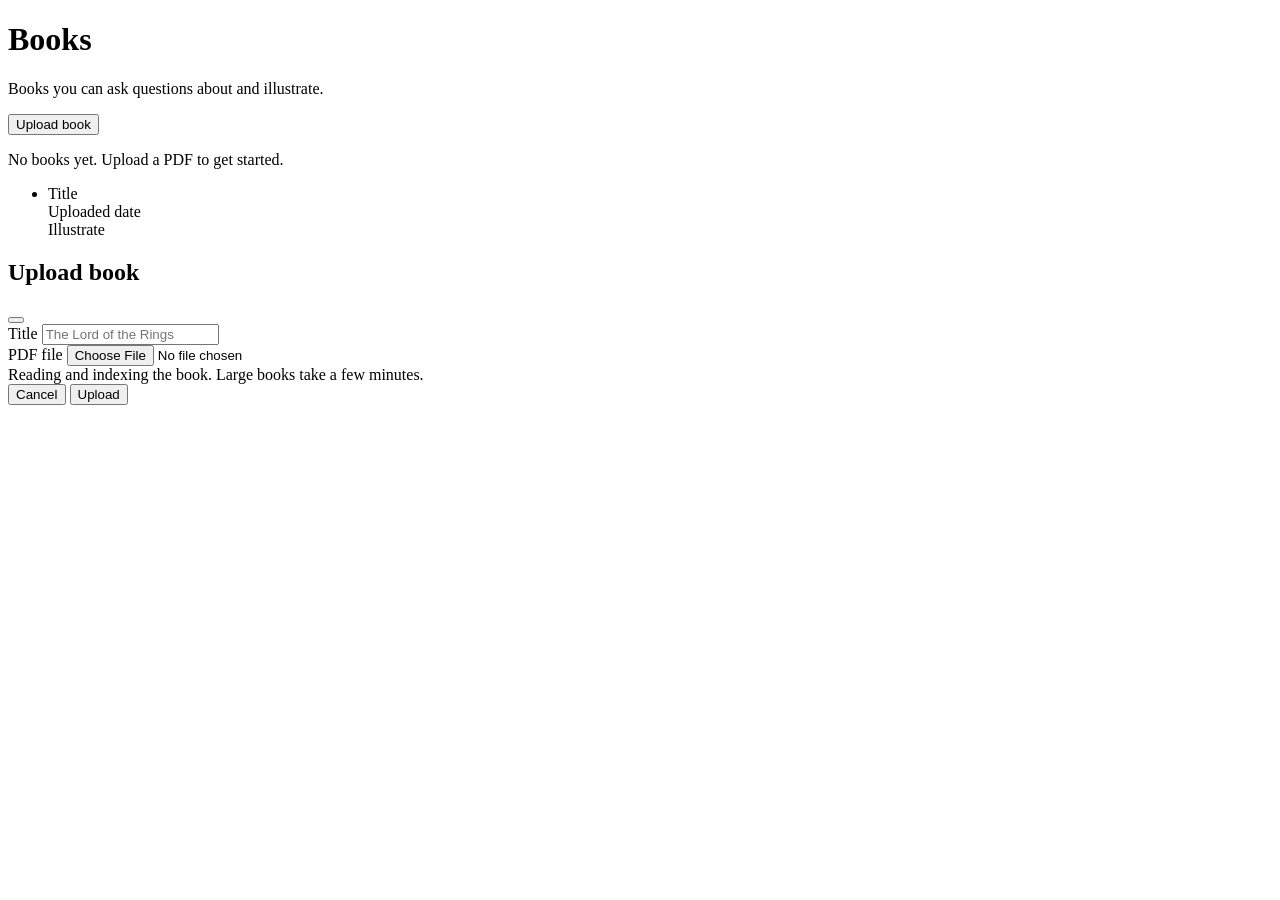
<file: src/main/resources/templates/books/index.html>
<!DOCTYPE html>
<html lang="en" xmlns:th="http://www.thymeleaf.org">
<head th:replace="~{fragments/layout :: head('Books')}"></head>
<body>
<nav th:replace="~{fragments/layout :: topnav}"></nav>
<div class="app-body">
    <aside th:replace="~{fragments/layout :: sidenav('books')}"></aside>
    <main class="app-main">
        <div class="app-page">
            <div th:replace="~{fragments/layout :: pageAlert}"></div>

            <div class="d-flex align-items-center justify-content-between mb-4">
                <div>
                    <h1 class="h4 mb-1">Books</h1>
                    <p class="text-body-secondary mb-0">Books you can ask questions about and illustrate.</p>
                </div>
                <button type="button" class="btn btn-primary" data-bs-toggle="modal" data-bs-target="#upload-modal">
                    <i class="bi bi-upload"></i>
                    <span>Upload book</span>
                </button>
            </div>

            <div id="book-list" th:fragment="list">
                <div th:if="${books.isEmpty()}" class="app-empty">
                    <i class="bi bi-book"></i>
                    <p class="mb-0">No books yet. Upload a PDF to get started.</p>
                </div>
                <div th:unless="${books.isEmpty()}" class="card">
                    <ul class="list-group list-group-flush">
                        <li th:each="book : ${books}" class="list-group-item d-flex align-items-center gap-3 py-3">
                            <i class="bi bi-journal-text fs-4 text-primary"></i>
                            <div class="flex-grow-1 min-w-0">
                                <div class="fw-medium text-truncate" th:text="${book.title}">Title</div>
                                <div class="small text-body-secondary">
                                    Uploaded <span th:text="${#temporals.format(book.createdAt, 'yyyy-MM-dd HH:mm')}">date</span>
                                </div>
                            </div>
                            <a class="btn btn-sm btn-outline-secondary" th:href="@{/threads/new(bookId=${book.id})}">
                                <i class="bi bi-image"></i>
                                <span>Illustrate</span>
                            </a>
                        </li>
                    </ul>
                </div>
            </div>
        </div>
    </main>
</div>

<div class="modal fade" id="upload-modal" tabindex="-1" aria-labelledby="upload-modal-title" aria-hidden="true">
    <div class="modal-dialog modal-dialog-centered">
        <form id="upload-form" class="modal-content"
              hx-post="/books" hx-encoding="multipart/form-data"
              hx-target="#book-list" hx-swap="outerHTML"
              hx-headers='{"X-Error-Target": "#upload-alert"}'
              hx-indicator="#upload-indicator" hx-disabled-elt="find button[type=submit]">
            <div class="modal-header">
                <h2 class="modal-title h5" id="upload-modal-title">Upload book</h2>
                <button type="button" class="btn-close" data-bs-dismiss="modal" aria-label="Close"></button>
            </div>
            <div class="modal-body">
                <div id="upload-alert" data-alert></div>
                <div class="mb-3">
                    <label for="upload-title" class="form-label">Title</label>
                    <input id="upload-title" name="title" type="text" class="form-control" required
                           placeholder="The Lord of the Rings">
                </div>
                <div class="mb-1">
                    <label for="upload-file" class="form-label">PDF file</label>
                    <input id="upload-file" name="file" type="file" class="form-control" accept="application/pdf" required>
                </div>
                <div id="upload-indicator" class="htmx-indicator small text-body-secondary mt-3">
                    <span class="spinner-border spinner-border-sm me-2" aria-hidden="true"></span>
                    Reading and indexing the book. Large books take a few minutes.
                </div>
            </div>
            <div class="modal-footer">
                <button type="button" class="btn btn-outline-secondary" data-bs-dismiss="modal">Cancel</button>
                <button type="submit" class="btn btn-primary">
                    <i class="bi bi-upload"></i>
                    <span>Upload</span>
                </button>
            </div>
        </form>
    </div>
</div>

<th:block th:replace="~{fragments/layout :: scripts}"></th:block>
</body>
</html>
</file>
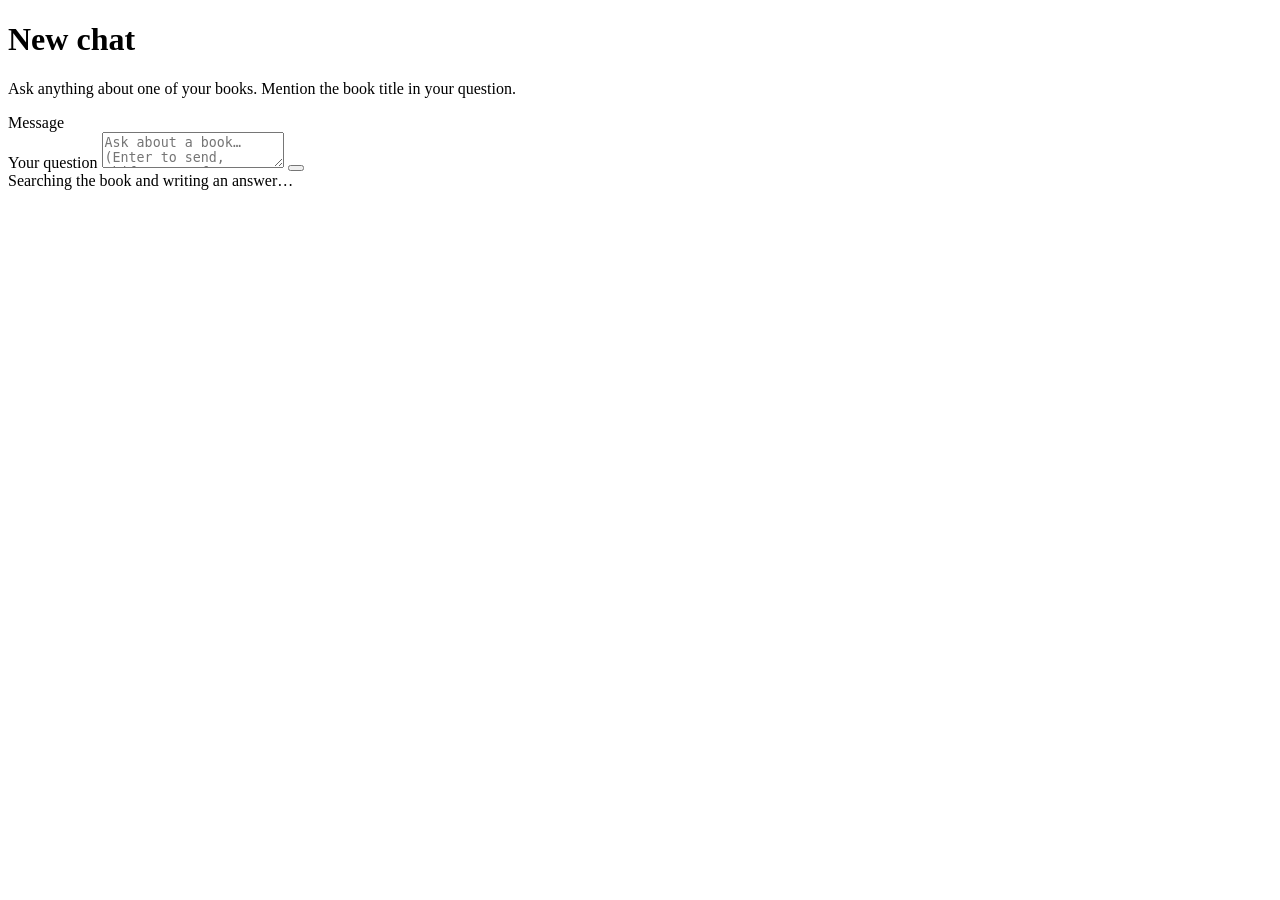
<file: src/main/resources/templates/chats/chat.html>
<!DOCTYPE html>
<html lang="en" xmlns:th="http://www.thymeleaf.org">
<head th:replace="~{fragments/layout :: head(${chat} ? ${chat.title} : 'New chat')}"></head>
<body>
<nav th:replace="~{fragments/layout :: topnav}"></nav>
<div class="app-body">
    <aside th:replace="~{fragments/layout :: sidenav('chats')}"></aside>
    <main class="app-main app-main-chat">
        <div class="app-chat">
            <header class="app-chat-header">
                <h1 class="h5 mb-0 text-truncate" th:text="${chat} ? ${chat.title} : 'New chat'">New chat</h1>
            </header>

            <div id="chat-scroll" class="app-chat-scroll">
                <div id="messages" class="app-messages">
                    <div th:if="${chat == null}" class="app-empty">
                        <i class="bi bi-chat-dots"></i>
                        <p class="mb-0">Ask anything about one of your books. Mention the book title in your question.</p>
                    </div>
                    <th:block th:fragment="messages">
                        <div th:each="message : ${messages}" class="app-message"
                             th:classappend="${message.role.name() == 'USER'} ? 'app-message-user' : 'app-message-assistant'">
                            <div class="app-message-bubble" th:text="${message.content}">Message</div>
                        </div>
                    </th:block>
                </div>
            </div>

            <div class="app-chat-input">
                <div th:replace="~{fragments/layout :: pageAlert}"></div>
                <form class="d-flex gap-2 align-items-end"
                      th:attr="hx-post=${chat} ? @{/chats/{id}/messages(id=${chat.id})} : @{/chats}"
                      hx-target="#messages" hx-swap="beforeend"
                      hx-indicator="#chat-indicator" hx-disabled-elt="find button[type=submit], find textarea"
                      hx-on:message-sent="this.reset()">
                    <label for="chat-message" class="visually-hidden">Your question</label>
                    <textarea id="chat-message" name="message" class="form-control app-chat-textarea" rows="2"
                              required placeholder="Ask about a book… (Enter to send, Shift+Enter for a new line)"></textarea>
                    <button type="submit" class="btn btn-primary" aria-label="Send">
                        <i class="bi bi-send"></i>
                    </button>
                </form>
                <div id="chat-indicator" class="htmx-indicator small text-body-secondary mt-2">
                    <span class="spinner-border spinner-border-sm me-2" aria-hidden="true"></span>
                    Searching the book and writing an answer…
                </div>
            </div>
        </div>
    </main>
</div>
<th:block th:replace="~{fragments/layout :: scripts}"></th:block>
</body>
</html>
</file>
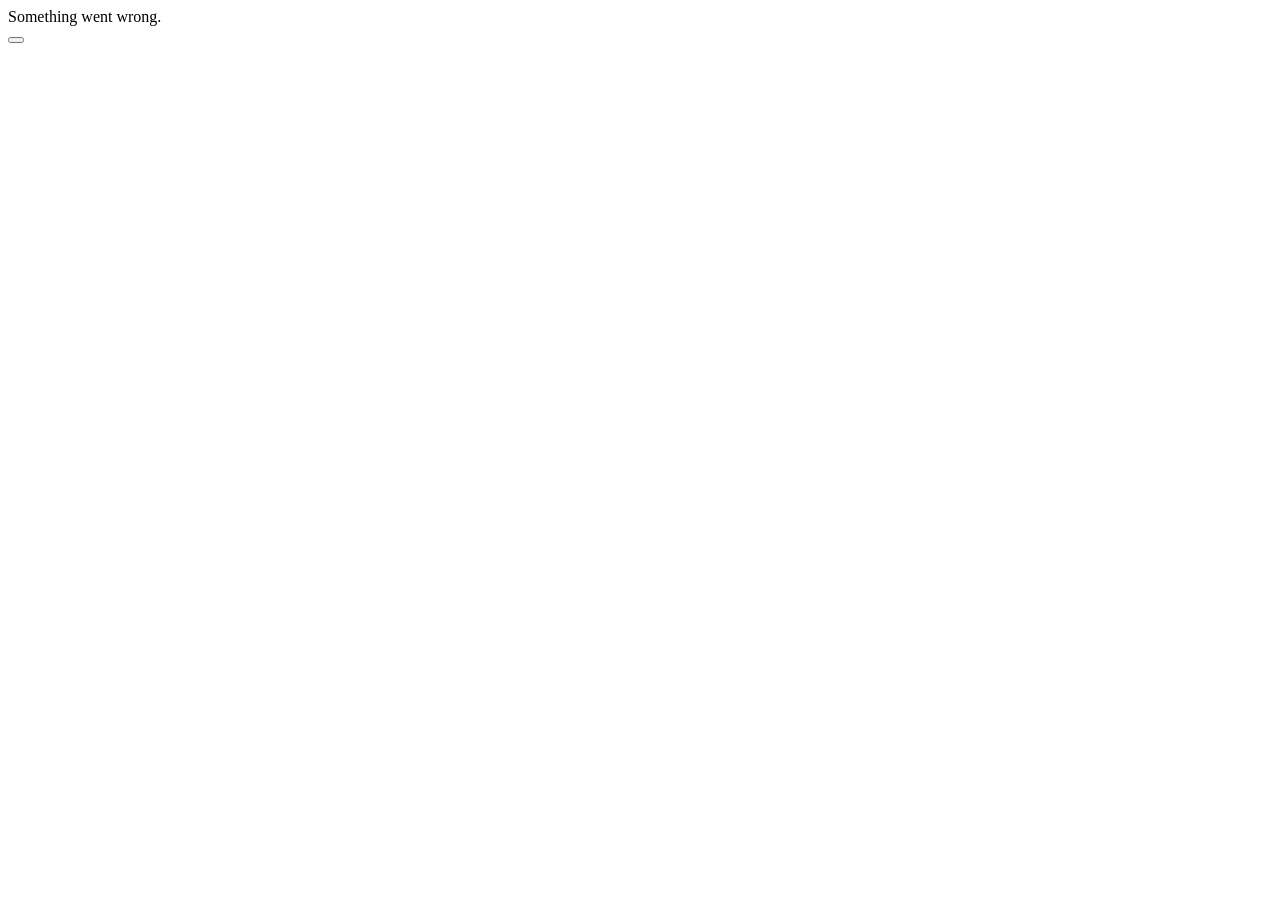
<file: src/main/resources/templates/fragments/alert.html>
<!DOCTYPE html>
<html lang="en" xmlns:th="http://www.thymeleaf.org">
<body>

<div th:fragment="alert" class="alert alert-danger alert-dismissible d-flex align-items-start gap-2 mb-3" role="alert">
    <i class="bi bi-exclamation-triangle-fill"></i>
    <div class="flex-grow-1" th:text="${message}">Something went wrong.</div>
    <button type="button" class="btn-close" data-bs-dismiss="alert" aria-label="Close"></button>
</div>

</body>
</html>
</file>
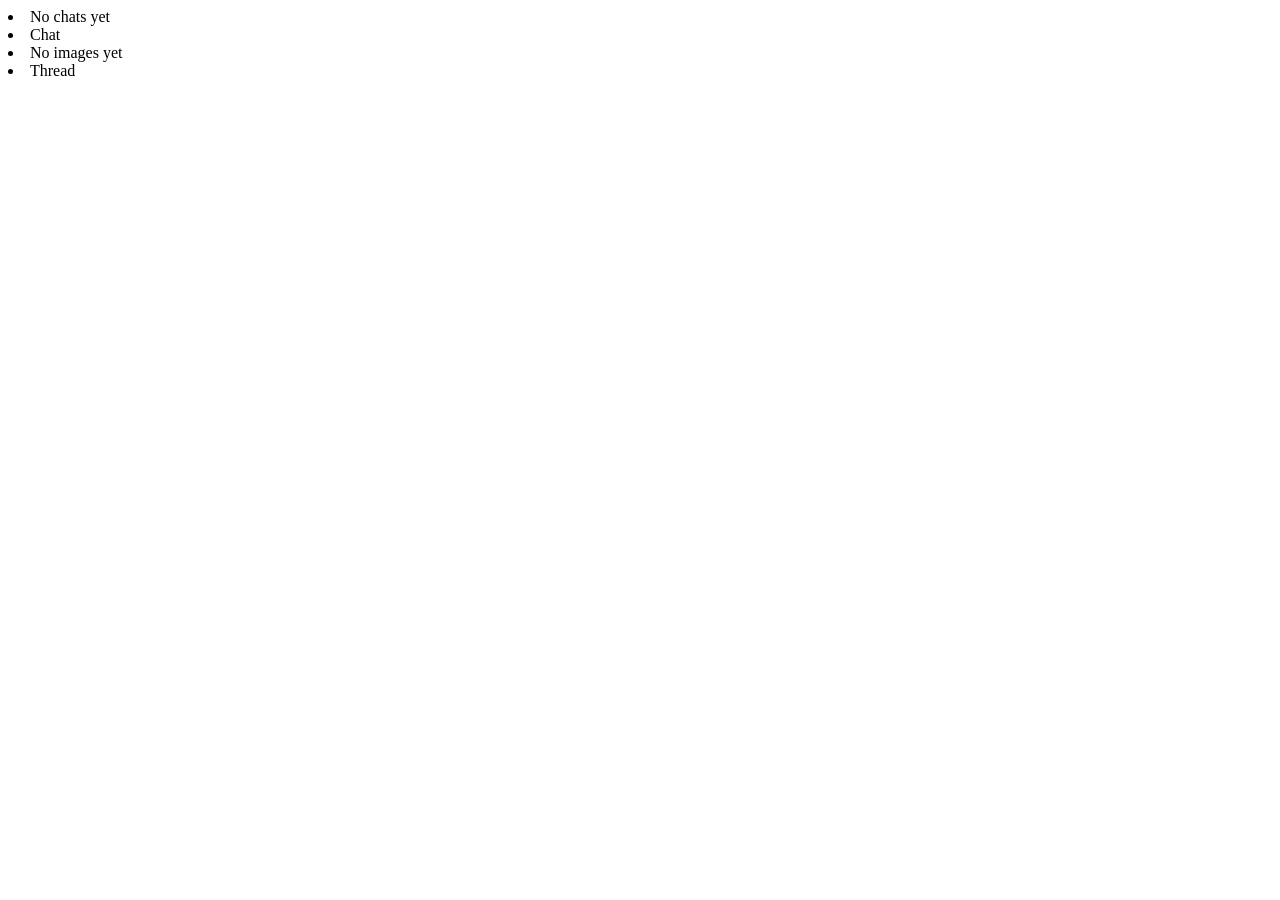
<file: src/main/resources/templates/fragments/nav.html>
<!DOCTYPE html>
<html lang="en" xmlns:th="http://www.thymeleaf.org">
<body>

<th:block th:fragment="chats">
    <li th:if="${chats.isEmpty()}" class="app-side-empty">No chats yet</li>
    <li th:each="chat : ${chats}">
        <a class="app-side-link app-side-item"
           th:with="href=@{/chats/{id}(id=${chat.id})}"
           th:href="${href}"
           th:classappend="${currentUrl.endsWith(href)} ? 'active'"
           th:title="${chat.title}">
            <span class="app-side-label" th:text="${chat.title}">Chat</span>
        </a>
    </li>
</th:block>

<th:block th:fragment="threads">
    <li th:if="${threads.isEmpty()}" class="app-side-empty">No images yet</li>
    <li th:each="thread : ${threads}">
        <a class="app-side-link app-side-item"
           th:with="href=@{/threads/{id}(id=${thread.id})}"
           th:href="${href}"
           th:classappend="${currentUrl.endsWith(href)} ? 'active'"
           th:title="${thread.title}">
            <span class="app-side-label" th:text="${thread.title}">Thread</span>
        </a>
    </li>
</th:block>

</body>
</html>
</file>
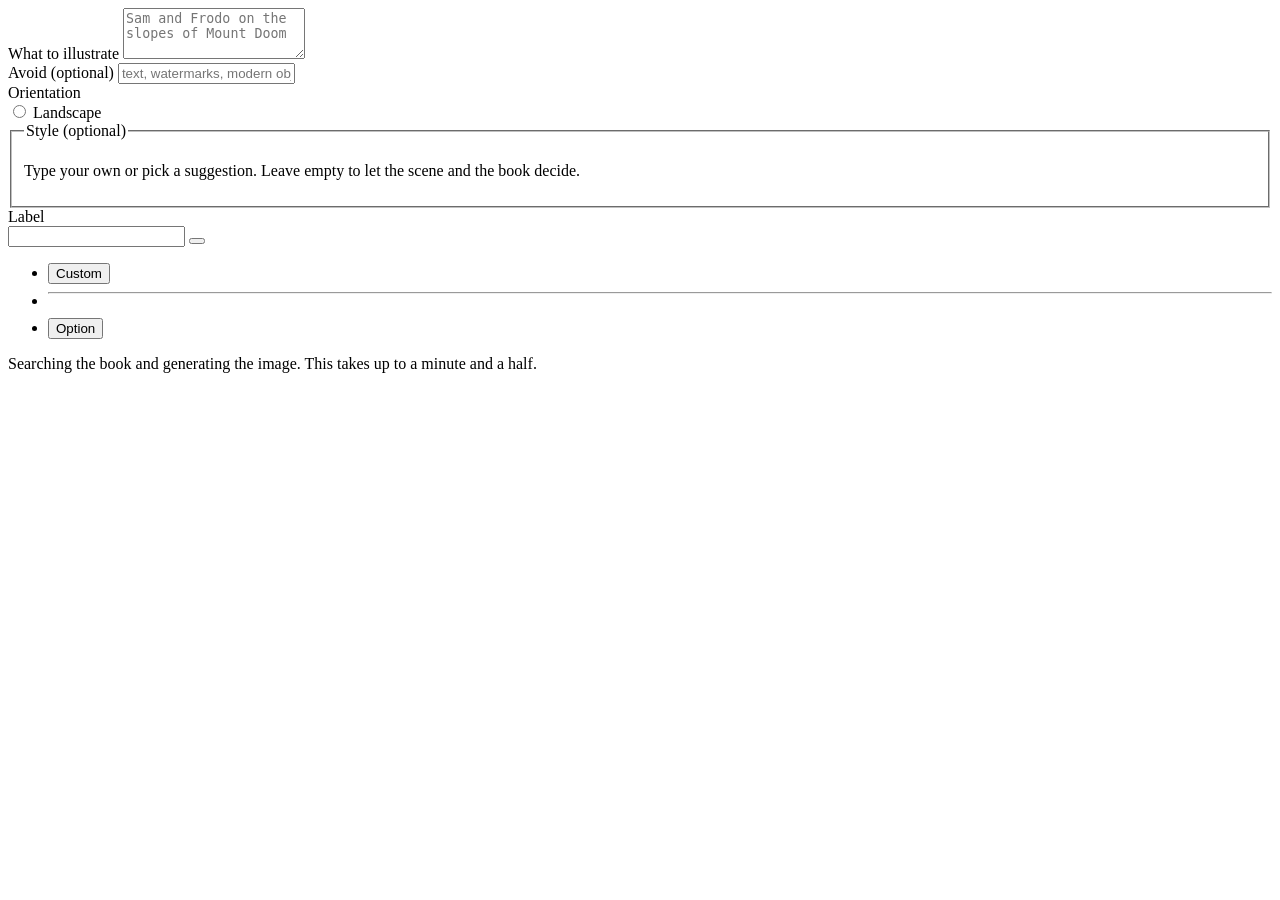
<file: src/main/resources/templates/threads/form.html>
<!DOCTYPE html>
<html lang="en" xmlns:th="http://www.thymeleaf.org">
<body>

<th:block th:fragment="fields">
    <div class="mb-3">
        <label for="prompt" class="form-label">What to illustrate</label>
        <textarea id="prompt" name="prompt" class="form-control" rows="3" required
                  placeholder="Sam and Frodo on the slopes of Mount Doom"
                  th:text="${form.prompt}"></textarea>
    </div>

    <div class="row g-3 mb-3">
        <div class="col-md-6">
            <label for="negativePrompt" class="form-label">Avoid <span class="text-body-secondary">(optional)</span></label>
            <input id="negativePrompt" name="negativePrompt" type="text" class="form-control"
                   placeholder="text, watermarks, modern objects" th:value="${form.negativePrompt}">
        </div>
        <div class="col-md-6">
            <span class="form-label d-block">Orientation</span>
            <div class="btn-group w-100" role="group" aria-label="Orientation">
                <th:block th:each="orientation : ${orientations}">
                    <input type="radio" class="btn-check" name="orientation"
                           th:id="'orientation-' + ${orientation.value()}"
                           th:value="${orientation.name()}"
                           th:checked="${form.orientation == orientation}">
                    <label class="btn btn-outline-secondary" th:for="'orientation-' + ${orientation.value()}">
                        <i class="bi" th:classappend="${orientation.name() == 'LANDSCAPE'} ? 'bi-aspect-ratio' : (${orientation.name() == 'PORTRAIT'} ? 'bi-phone' : 'bi-square')"></i>
                        <span th:text="${#strings.capitalize(orientation.value())}">Landscape</span>
                    </label>
                </th:block>
            </div>
        </div>
    </div>

    <fieldset class="app-fieldset mb-3">
        <legend class="form-label">Style <span class="text-body-secondary">(optional)</span></legend>
        <p class="small text-body-secondary mb-3">Type your own or pick a suggestion. Leave empty to let the scene and the book decide.</p>
        <div class="row g-3">
            <div th:replace="~{threads/form :: styleInput('style', 'Art style', ${form.style}, ${ {
                    'Photorealistic',
                    'Cinematic',
                    'Realistic Fantasy',
                    'Dark Fantasy',
                    'High Fantasy',
                    'Dark Gothic',
                    'Gothic Horror',
                    'Noir',
                    'Cyberpunk',
                    'Steampunk',
                    'Retro-Futuristic',
                    'Science Fiction',
                    'Post-Apocalyptic',
                    'Surreal',
                    'Whimsical',
                    'Epic',
                    'Concept Art',
                    'Graphic Novel',
                    'Comic Book',
                    'Anime-Inspired',
                    'Vintage Illustration',
                    'Art Nouveau',
                    'Art Deco',
                    'Minimalist'} }, 'e.g. 1970s sci-fi paperback cover')}"></div>

            <div th:replace="~{threads/form :: styleInput('medium', 'Medium', ${form.medium}, ${ {
                    'Photograph',
                    'Film Still',
                    'Digital Art',
                    'Digital Painting',
                    'Concept Art',
                    'Matte Painting',
                    '3D Render',
                    'Stylized 3D',
                    'Clay Render',
                    'Oil Painting',
                    'Watercolor',
                    'Gouache',
                    'Ink Illustration',
                    'Pencil Illustration',
                    'Charcoal',
                    'Pastel',
                    'Woodcut',
                    'Etching',
                    'Collage',
                    'Mixed Media'} }, 'e.g. acrylic on wood panel')}"></div>

            <div th:replace="~{threads/form :: styleInput('colorPalette', 'Color palette', ${form.colorPalette}, ${ {
                    'Natural Colors',
                    'Neutral',
                    'Muted Natural Tones',
                    'Warm Natural Tones',
                    'Cool Natural Tones',
                    'Earth Tones',
                    'Dark and Desaturated',
                    'Black and Charcoal',
                    'Black and White',
                    'Deep Blue and Black',
                    'Deep Red and Black',
                    'Black and Gold',
                    'Dark Earth Tones',
                    'Cold Blue-Grey',
                    'Purple and Black',
                    'Cinematic Warm',
                    'Cinematic Cool',
                    'Desaturated Cinematic',
                    'Muted Cinematic',
                    'High-Contrast Cinematic',
                    'Teal and Orange',
                    'Warm Fantasy',
                    'Mystical Purple',
                    'Emerald and Gold',
                    'Royal Blue and Gold',
                    'Crimson and Gold',
                    'Forest Green and Brown',
                    'Autumn Earth Tones',
                    'Moonlit Blue',
                    'Neon Blue and Purple',
                    'Neon Pink and Cyan',
                    'Electric Blue',
                    'Cyan and Black',
                    'Magenta and Blue',
                    'Futuristic Monochrome',
                    'Cold Metallic',
                    'Sepia',
                    'Warm Vintage',
                    'Faded Colors',
                    'Muted Vintage',
                    'Antique Paper Tones',
                    'Monochrome'} }, 'e.g. deep greens and rust red')}"></div>

            <div th:replace="~{threads/form :: styleInput('detail', 'Detail', ${form.detail}, ${ {
                    'Minimal',
                    'Clean and Refined',
                    'Moderately Detailed',
                    'Highly Detailed',
                    'Extremely Detailed',
                    'Fine Surface Details',
                    'Rich Environmental Details',
                    'Detailed Character Features',
                    'Intricate Costume Details',
                    'Detailed Architecture',
                    'Detailed Mechanical Elements',
                    'Rich Material Textures',
                    'Atmospheric Details',
                    'Fine Lighting Details',
                    'Cinematic Environmental Detail',
                    'Fine Facial Details',
                    'Intricate Background Details',
                    'Realistic Skin Texture',
                    'Realistic Fabric Texture',
                    'Realistic Hair Details'} }, 'e.g. fine crosshatching')}"></div>
        </div>
    </fieldset>
</th:block>

<!--/* A free text input with a dropdown of suggested values. Picking a suggestion fills the input,
       which can then be edited. "Custom" clears the input for a value of your own. */-->
<div th:fragment="styleInput(name, label, value, options, placeholder)" class="col-md-6">
    <label th:for="${name}" class="form-label small" th:text="${label}">Label</label>
    <div class="input-group">
        <input type="text" class="form-control" autocomplete="off"
               th:id="${name}" th:name="${name}" th:value="${value}"
               th:placeholder="${placeholder}">
        <button type="button" class="btn btn-outline-secondary dropdown-toggle app-suggest-toggle"
                data-bs-toggle="dropdown" aria-expanded="false"
                th:attr="aria-label='Suggested ' + ${#strings.toLowerCase(label)}" title="Suggestions"></button>
        <ul class="dropdown-menu dropdown-menu-end app-suggest-menu">
            <li>
                <button type="button" class="dropdown-item text-body-secondary" data-style-suggestion=""
                        th:classappend="${!#strings.isEmpty(value) and !#lists.contains(options, value)} ? 'active'">Custom</button>
            </li>
            <li><hr class="dropdown-divider"></li>
            <li th:each="option : ${options}">
                <button type="button" class="dropdown-item"
                        th:attr="data-style-suggestion=${option}" th:text="${option}"
                        th:classappend="${option == value} ? 'active'">Option</button>
            </li>
        </ul>
    </div>
</div>

<div th:fragment="indicator(id)" th:id="${id}" class="htmx-indicator app-generating">
    <span class="spinner-border spinner-border-sm" aria-hidden="true"></span>
    <span>Searching the book and generating the image. This takes up to a minute and a half.</span>
</div>

</body>
</html>
</file>
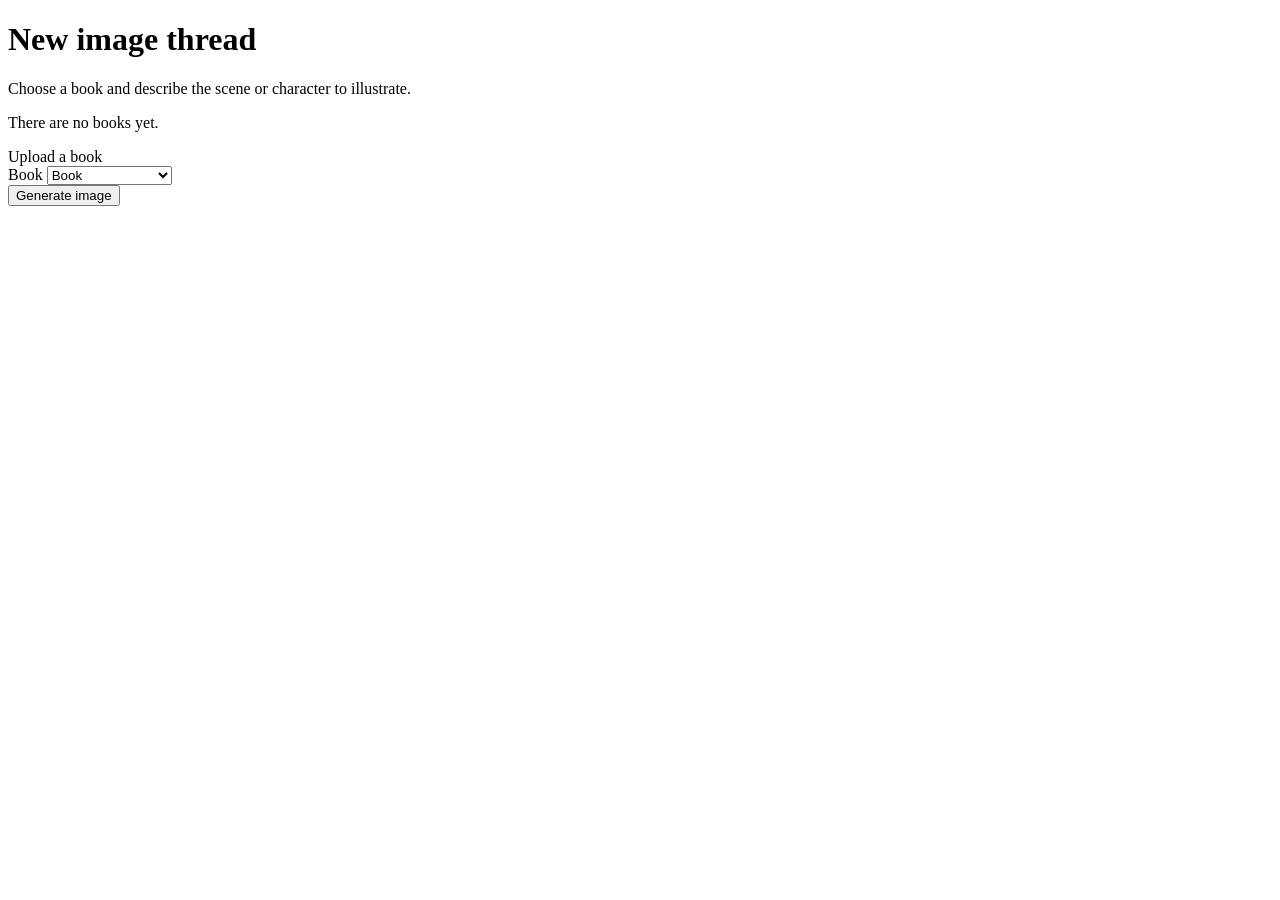
<file: src/main/resources/templates/threads/new.html>
<!DOCTYPE html>
<html lang="en" xmlns:th="http://www.thymeleaf.org">
<head th:replace="~{fragments/layout :: head('New image thread')}"></head>
<body>
<nav th:replace="~{fragments/layout :: topnav}"></nav>
<div class="app-body">
    <aside th:replace="~{fragments/layout :: sidenav('threads')}"></aside>
    <main class="app-main">
        <div class="app-page app-page-narrow">
            <h1 class="h4 mb-1">New image thread</h1>
            <p class="text-body-secondary mb-4">Choose a book and describe the scene or character to illustrate.</p>

            <div th:replace="~{fragments/layout :: pageAlert}"></div>

            <div th:if="${books.isEmpty()}" class="app-empty">
                <i class="bi bi-book"></i>
                <p class="mb-3">There are no books yet.</p>
                <a class="btn btn-primary" th:href="@{/books}">Upload a book</a>
            </div>

            <form th:unless="${books.isEmpty()}" class="card card-body"
                  hx-post="/threads" hx-swap="none"
                  hx-indicator="#create-indicator" hx-disabled-elt="find button[type=submit]">
                <div class="mb-3">
                    <label for="bookId" class="form-label">Book</label>
                    <select id="bookId" name="bookId" class="form-select" required>
                        <option value="" th:selected="${form.bookId == null}" disabled>Choose a book…</option>
                        <option th:each="book : ${books}" th:value="${book.id}" th:text="${book.title}"
                                th:selected="${book.id == form.bookId}">Book</option>
                    </select>
                </div>

                <th:block th:replace="~{threads/form :: fields}"></th:block>

                <div class="d-flex align-items-center gap-3">
                    <button type="submit" class="btn btn-primary">
                        <i class="bi bi-magic"></i>
                        <span>Generate image</span>
                    </button>
                    <div th:replace="~{threads/form :: indicator('create-indicator')}"></div>
                </div>
            </form>
        </div>
    </main>
</div>
<th:block th:replace="~{fragments/layout :: scripts}"></th:block>
</body>
</html>
</file>
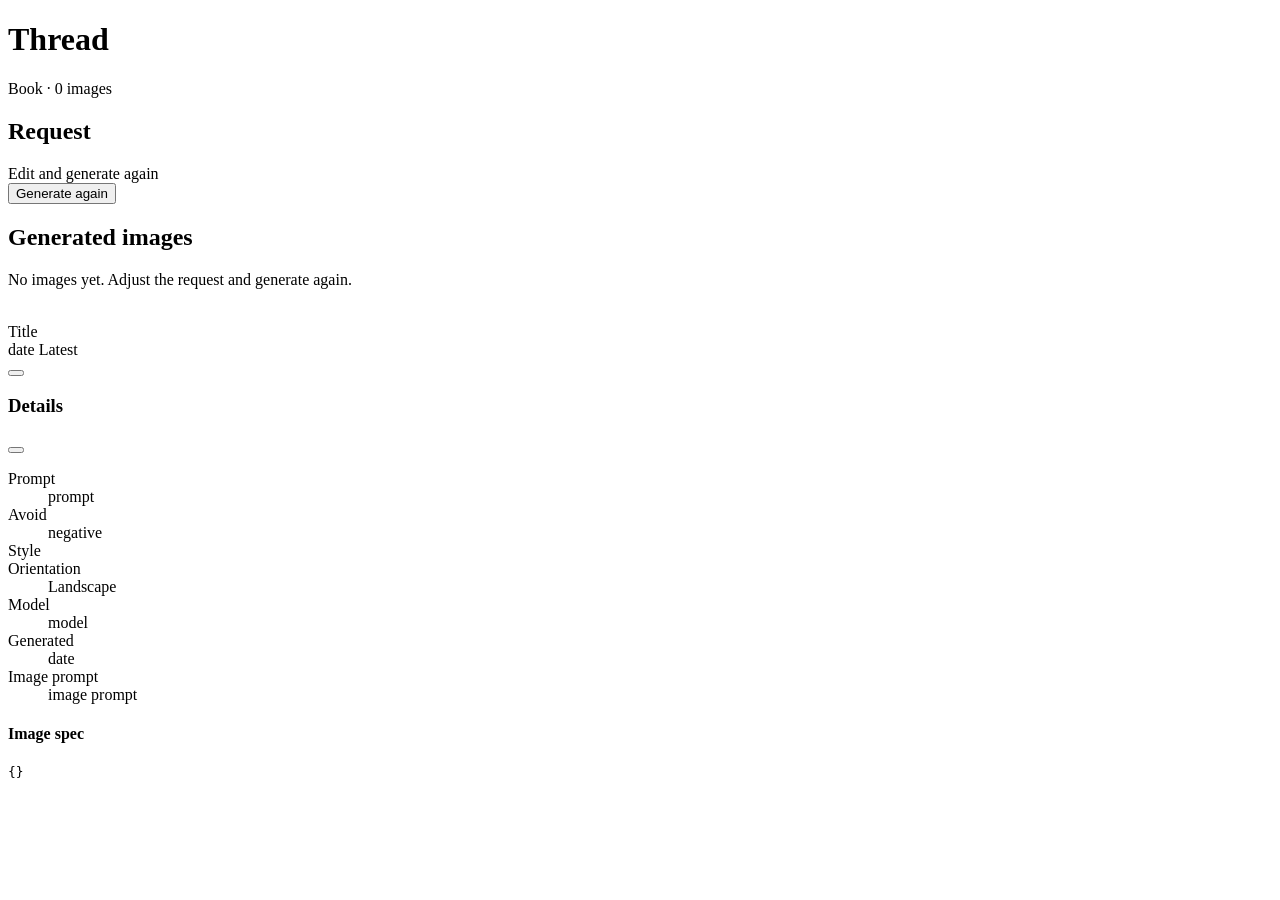
<file: src/main/resources/templates/threads/thread.html>
<!DOCTYPE html>
<html lang="en" xmlns:th="http://www.thymeleaf.org">
<head th:replace="~{fragments/layout :: head(${thread.title})}"></head>
<body>
<nav th:replace="~{fragments/layout :: topnav}"></nav>
<div class="app-body">
    <aside th:replace="~{fragments/layout :: sidenav('threads')}"></aside>
    <main class="app-main">
        <div id="thread-body" class="app-page" th:fragment="body">
            <div class="mb-4">
                <h1 class="h4 mb-1" th:text="${thread.title}">Thread</h1>
                <div class="text-body-secondary">
                    <i class="bi bi-book"></i>
                    <span th:text="${thread.book.title}">Book</span>
                    <span class="mx-1">·</span>
                    <span th:text="${generations.size()} + ' ' + (${generations.size() == 1} ? 'image' : 'images')">0 images</span>
                </div>
            </div>

            <div th:replace="~{fragments/layout :: pageAlert}"></div>

            <section class="mb-5" aria-labelledby="request-title">
                <form class="card card-body"
                      th:attr="hx-put=@{/threads/{id}(id=${thread.id})}"
                      hx-target="#thread-body" hx-swap="outerHTML"
                      hx-indicator="#update-indicator" hx-disabled-elt="find button[type=submit]">
                    <div class="d-flex align-items-center justify-content-between mb-3">
                        <h2 id="request-title" class="h6 mb-0">Request</h2>
                        <span class="small text-body-secondary">Edit and generate again</span>
                    </div>

                    <th:block th:replace="~{threads/form :: fields}"></th:block>

                    <div class="d-flex align-items-center gap-3">
                        <button type="submit" class="btn btn-primary">
                            <i class="bi bi-arrow-repeat"></i>
                            <span>Generate again</span>
                        </button>
                        <div th:replace="~{threads/form :: indicator('update-indicator')}"></div>
                    </div>
                </form>
            </section>

            <section aria-labelledby="images-title">
                <h2 id="images-title" class="h6 mb-3">Generated images</h2>
                <div th:if="${generations.isEmpty()}" class="app-empty">
                    <i class="bi bi-image"></i>
                    <p class="mb-0">No images yet. Adjust the request and generate again.</p>
                </div>

                <div class="row row-cols-1 row-cols-md-2 row-cols-xxl-3 g-4">
                    <div class="col" th:each="generation, iter : ${generations}">
                        <div class="card h-100 app-image-card">
                            <a th:href="@{/api/images/{id}(id=${generation.imageId})}" target="_blank" rel="noopener"
                               class="app-image-frame">
                                <img class="card-img-top" loading="lazy"
                                     th:src="@{/api/images/{id}(id=${generation.imageId})}"
                                     th:alt="${generation.imageSpec.title} ?: 'Generated image'">
                            </a>
                            <div class="card-body d-flex align-items-start gap-2">
                                <div class="flex-grow-1 min-w-0">
                                    <div class="fw-medium text-truncate"
                                         th:text="${generation.imageSpec.title} ?: 'Untitled'">Title</div>
                                    <div class="small text-body-secondary">
                                        <span th:text="${#temporals.format(generation.creationAt, 'yyyy-MM-dd HH:mm')}">date</span>
                                        <span th:if="${iter.first}" class="badge text-bg-primary ms-1">Latest</span>
                                    </div>
                                </div>
                                <button type="button" class="btn btn-sm btn-outline-secondary"
                                        data-bs-toggle="modal"
                                        th:attr="data-bs-target='#details-' + ${generation.imageId}"
                                        title="Details" aria-label="Show details">
                                    <i class="bi bi-info-circle"></i>
                                </button>
                            </div>
                        </div>

                        <div class="modal fade" tabindex="-1" aria-hidden="true"
                             th:id="'details-' + ${generation.imageId}"
                             th:attr="aria-labelledby='details-title-' + ${generation.imageId}">
                            <div class="modal-dialog modal-lg modal-dialog-scrollable">
                                <div class="modal-content">
                                    <div class="modal-header">
                                        <h3 class="modal-title h5" th:id="'details-title-' + ${generation.imageId}"
                                            th:text="${generation.imageSpec.title} ?: 'Image details'">Details</h3>
                                        <button type="button" class="btn-close" data-bs-dismiss="modal" aria-label="Close"></button>
                                    </div>
                                    <div class="modal-body">
                                        <dl class="app-details">
                                            <dt>Prompt</dt>
                                            <dd th:text="${generation.userRequest.prompt}">prompt</dd>

                                            <th:block th:if="${generation.userRequest.negativePrompt}">
                                                <dt>Avoid</dt>
                                                <dd th:text="${generation.userRequest.negativePrompt}">negative</dd>
                                            </th:block>

                                            <th:block th:with="style=${generation.userRequest.style}">
                                                <th:block th:if="${style != null and (style.style != null or style.medium != null or style.colorPalette != null or style.detail != null)}">
                                                    <dt>Style</dt>
                                                    <dd>
                                                        <span th:if="${style.style}" th:text="'Style: ' + ${style.style}" class="d-block"></span>
                                                        <span th:if="${style.medium}" th:text="'Medium: ' + ${style.medium}" class="d-block"></span>
                                                        <span th:if="${style.colorPalette}" th:text="'Colors: ' + ${style.colorPalette}" class="d-block"></span>
                                                        <span th:if="${style.detail}" th:text="'Detail: ' + ${style.detail}" class="d-block"></span>
                                                    </dd>
                                                </th:block>
                                            </th:block>

                                            <dt>Orientation</dt>
                                            <dd th:text="${generation.userRequest.orientation} ? ${#strings.capitalize(generation.userRequest.orientation.value())} : '—'">Landscape</dd>

                                            <dt>Model</dt>
                                            <dd th:text="${generation.model} ?: '—'">model</dd>

                                            <dt>Generated</dt>
                                            <dd th:text="${#temporals.format(generation.creationAt, 'yyyy-MM-dd HH:mm:ss')}">date</dd>

                                            <dt>Image prompt</dt>
                                            <dd th:text="${generation.imageSpec.prompt}">image prompt</dd>
                                        </dl>

                                        <h4 class="h6 mt-4">Image spec</h4>
                                        <pre class="app-json"><code th:text="${specs[generation.imageId]}">{}</code></pre>
                                    </div>
                                </div>
                            </div>
                        </div>
                    </div>
                </div>
            </section>
        </div>
    </main>
</div>
<th:block th:replace="~{fragments/layout :: scripts}"></th:block>
</body>
</html>
</file>
